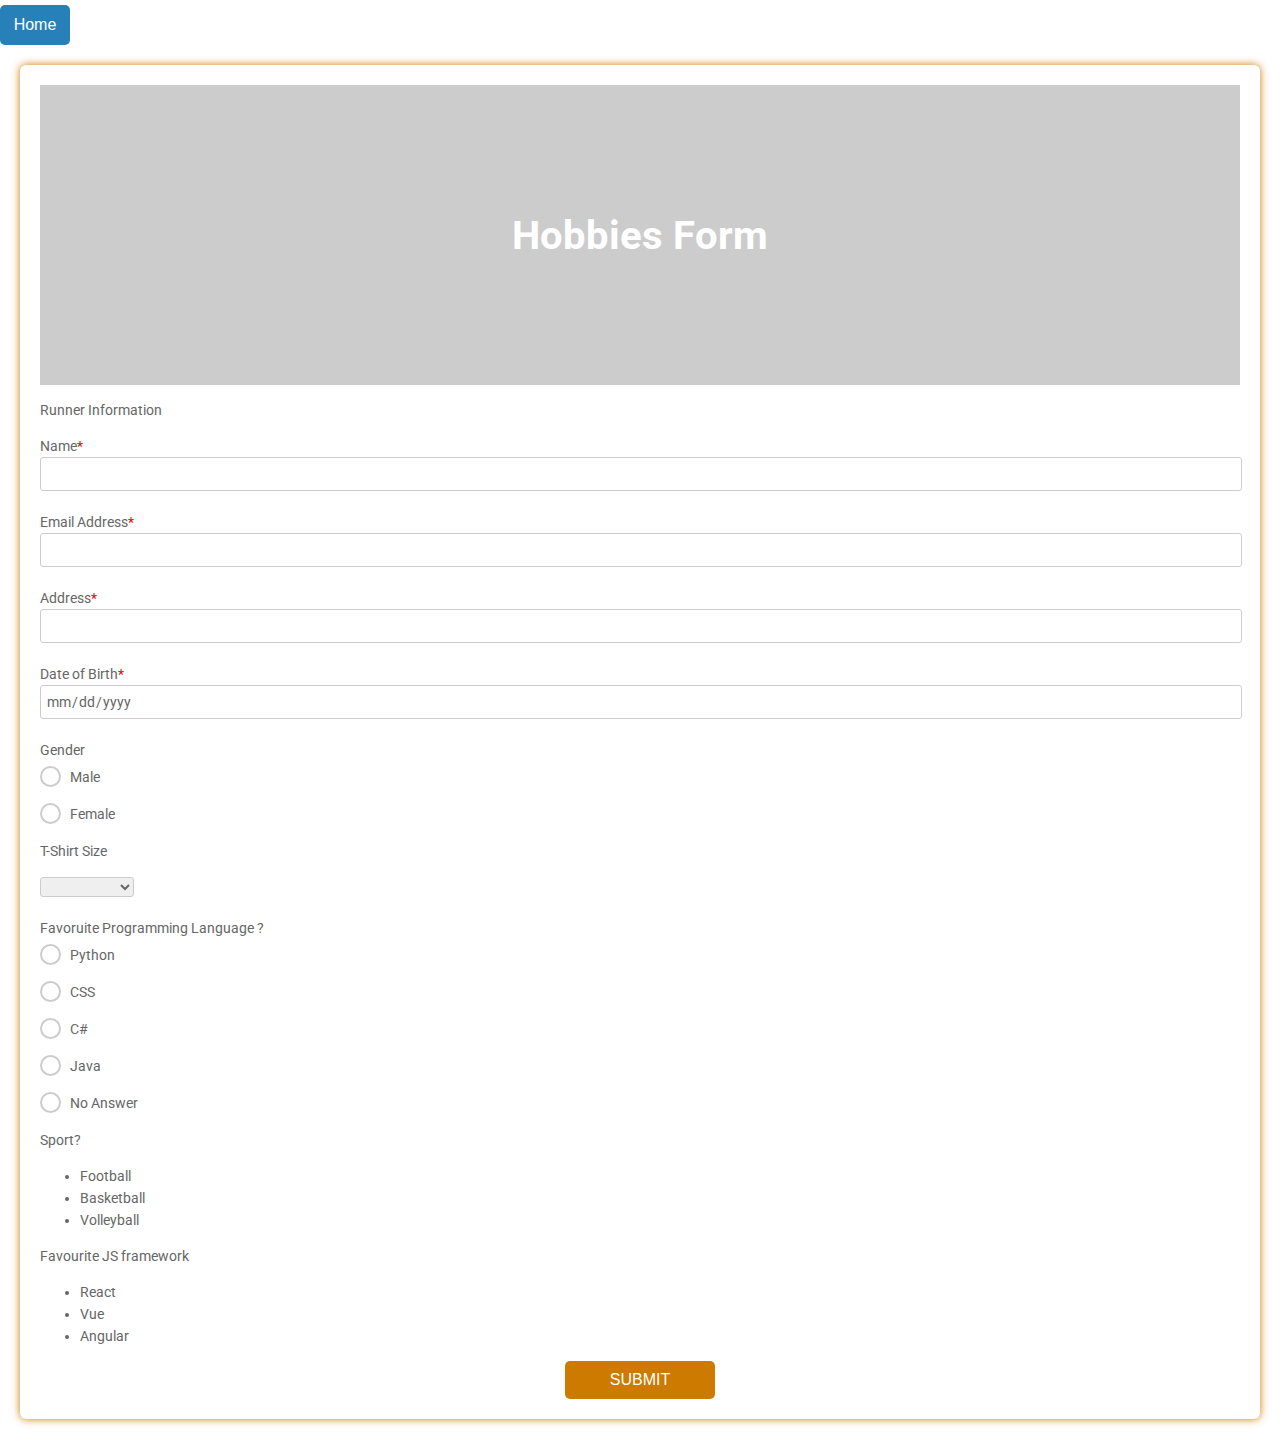
<file: form.html>
<!DOCTYPE html>
<html>
  <head>
    <title>Hobbies Form</title>
    <link href="https://fonts.googleapis.com/css?family=Roboto:300,400,500,700" rel="stylesheet">
    <link rel="stylesheet" href="https://use.fontawesome.com/releases/v5.5.0/css/all.css" integrity="sha384-B4dIYHKNBt8Bc12p+WXckhzcICo0wtJAoU8YZTY5qE0Id1GSseTk6S+L3BlXeVIU" crossorigin="anonymous">
    <style>
      html, body {
      min-height: 100%;
      }
      body, div, form, input, select, textarea, label { 
      padding: 0;
      margin: 0;
      outline: none;
      font-family: Roboto, Arial, sans-serif;
      font-size: 14px;
      color: #666;
      line-height: 22px;
      }
      h1 {
      position: absolute;
      margin: 0;
      font-size: 40px;
      color: #fff;
      z-index: 2;
      line-height: 83px;
      }
      .testbox {
      display: flex;
      justify-content: center;
      align-items: center;
      height: inherit;
      padding: 20px;
      }
      form {
      width: 100%;
      padding: 20px;
      border-radius: 6px;
      background: #fff;
      box-shadow: 0 0 8px  #cc7a00; 
      }
      .banner {
      position: relative;
      height: 300px;
      background-image: url("https://th.bing.com/th/id/OIP.09OZZWWPP0XQhIPpZW32vQHaEK?rs=1&pid=ImgDetMain");  
      background-size: auto;
      display: flex;
      justify-content: center;
      align-items: center;
      text-align: center;
      }
      .banner::after {
      content: "";
      background-color: rgba(0, 0, 0, 0.2); 
      position: absolute;
      width: 100%;
      height: 100%;
      }
      input, select, textarea {
      margin-bottom: 10px;
      border: 1px solid #ccc;
      border-radius: 3px;
      }
      input {
      width: calc(100% - 10px);
      padding: 5px;
      }
      input[type="date"] {
      padding: 4px 5px;
      }
      textarea {
      width: calc(100% - 12px);
      padding: 5px;
      }
      .item:hover p, .item:hover i, .question:hover p, .question label:hover, input:hover::placeholder {
      color: #cc7a00;
      }
      .item input:hover, .item select:hover, .item textarea:hover {
      border: 1px solid transparent;
      box-shadow: 0 0 3px 0 #cc7a00;
      color: #cc7a00;
      }
      .item {
      position: relative;
      margin: 10px 0;
      }
      .item span {
      color: red;
      }
      input[type="date"]::-webkit-inner-spin-button {
      display: none;
      }
      .item i, input[type="date"]::-webkit-calendar-picker-indicator {
      position: absolute;
      font-size: 20px;
      color: #cc7a00;
      }
      .item i {
      right: 1%;
      top: 30px;
      z-index: 1;
      }
      [type="date"]::-webkit-calendar-picker-indicator {
      right: 1%;
      z-index: 2;
      opacity: 0;
      cursor: pointer;
      }
      input[type=radio], input[type=checkbox]  {
      display: none;
      }
      label.radio {
      position: relative;
      display: inline-block;
      margin: 5px 20px 15px 0;
      cursor: pointer;
      }
      .question span {
      margin-left: 30px;
      }
      .question-answer label {
      display: block;
      }
      label.radio:before {
      content: "";
      position: absolute;
      left: 0;
      width: 17px;
      height: 17px;
      border-radius: 50%;
      border: 2px solid #ccc;
      }
      input[type=radio]:checked + label:before, label.radio:hover:before {
      border: 2px solid #cc7a00;
      }
      label.radio:after {
      content: "";
      position: absolute;
      top: 6px;
      left: 5px;
      width: 8px;
      height: 4px;
      border: 3px solid #cc7a00;
      border-top: none;
      border-right: none;
      transform: rotate(-45deg);
      opacity: 0;
      }
      input[type=radio]:checked + label:after {
      opacity: 1;
      }
      .btn-block {
      margin-top: 10px;
      text-align: center;
      }
      button {
      width: 150px;
      padding: 10px;
      border: none;
      border-radius: 5px; 
      background: #cc7a00;
      font-size: 16px;
      color: #fff;
      cursor: pointer;
      }
      button:hover {
      background: #ff9800;
      }
      @media (min-width: 568px) {
      .name-item, .city-item {
      display: flex;
      flex-wrap: wrap;
      justify-content: space-between;
      }
      .name-item input, .name-item div {
      width: calc(50% - 20px);
      }
      .name-item div input {
      width:97%;}
      .name-item div label {
      display:block;
      padding-bottom:5px;
      }
      }
      .back, a{
    margin-top: 5px;
    background-color: #2880b9;
    color: white;
    text-decoration: none;
    width: 70px;
    height: 40px;
    border: transparent;
    border-radius: 5px;
}
    </style>
  </head>
  <body>
    <button class="back"><a href="index.html">Home</a></button>
    <div class="testbox">
      <form action="/">
        <div class="banner">
          <h1>Hobbies Form</h1>
        </div>
        <p>Runner Information</p>
        <div class="item">
          <label for="name">Name<span>*</span></label>
          <input id="name" type="text" name="name" required/>
        </div>
        <div class="item">
          <label for="email">Email Address<span>*</span></label>
          <input id="email" type="email" name="email" required/>
        </div>
        <div class="item">
          <label for="address">Address<span>*</span></label>
          <input id="address" type="address" name="address" required/>
        </div>
        <div class="item">
          <label for="bdate">Date of Birth<span>*</span></label>
          <input id="bdate" type="date" name="bdate" required/>
          <i class="fas fa-calendar-alt"></i>
        </div>
        <div class="question">
          <label>Gender</label>
          <div class="question-answer">
            <div>
              <input type="radio" value="none" id="radio_1" name="gender"/>
              <label for="radio_1" class="radio"><span>Male</span></label>
            </div>
            <div>
              <input  type="radio" value="none" id="radio_2" name="gender"/>
              <label for="radio_2" class="radio"><span>Female</span></label>
            </div>
          </div>
        </div>
        <div class="item">
          <p>T-Shirt Size</p>
          <select>
            <option selected value="" disabled selected></option>
            <option value="course-type" >Small</option>
            <option value="short-courses">Medium</option>
            <option value="featured-courses">Large</option>
            <option value="undergraduate">Extra Large</option>
          </select>
        </div>
        <div class="question">
            <label>Favoruite Programming Language ?</label>
            <div class="question-answer">
              <div>
                <input type="radio" value="none" id="radio_1" name="gender"/>
                <label for="radio_1" class="radio"><span>Python</span></label>
              </div>
              <div>
                <input  type="radio" value="none" id="radio_2" name="gender"/>
                <label for="radio_2" class="radio"><span>CSS</span></label>
              </div>
              <div>
                <input type="radio" value="none" id="radio_1" name="gender"/>
                <label for="radio_1" class="radio"><span>C#</span></label>
              </div>
              <div>
                <input  type="radio" value="none" id="radio_2" name="gender"/>
                <label for="radio_2" class="radio"><span>Java</span></label>
              </div>
              <div>
                <input type="radio" value="none" id="radio_1" name="gender"/>
                <label for="radio_1" class="radio"><span>No Answer</span></label>
              </div>
            </div>
          </div>
          <div class="field">
            <label class="label">Sport?</label>
            <ul class="checkboxes">
              <li class="checkbox" for="choice-0">
                <input type="checkbox" name="choice" value="0" id="choice-0">
                <label class="checkbox-label">Football</label>
              </li>
              <li class="checkbox" for="choice-1">
                <input type="checkbox" name="choice" value="1" id="choice-1">
                <label class="checkbox-label">Basketball</label>
              </li>
              <li class="checkbox" for="choice-2">
                <input type="checkbox" name="choice" value="2" id="choice-2">
                <label class="checkbox-label">Volleyball</label>
              </li>
              </ul>
          </div>
          <div class="field">
            <label class="label">Favourite JS framework</label>
            <ul class="options">
              <li class="option" for="option-0">
                <input type="radio" name="option" value="0" id="option-0">
                <label class="option-label">React</label>
              </li>
              <li class="option" for="option-1">
                <input type="radio" name="option" value="1" id="option-1">
                <label class="option-label">Vue</label>
              </li>
              <li class="option" for="option-2">
                <input type="radio" name="option" value="2" id="option-2">
                <label class="option-label">Angular</label>
              </li>
              </ul>
          </div>
        <div class="btn-block">
          <button type="submit" href="/">SUBMIT</button>
        </div>
      </form>
    </div>
  </body>
</html>
</file>
